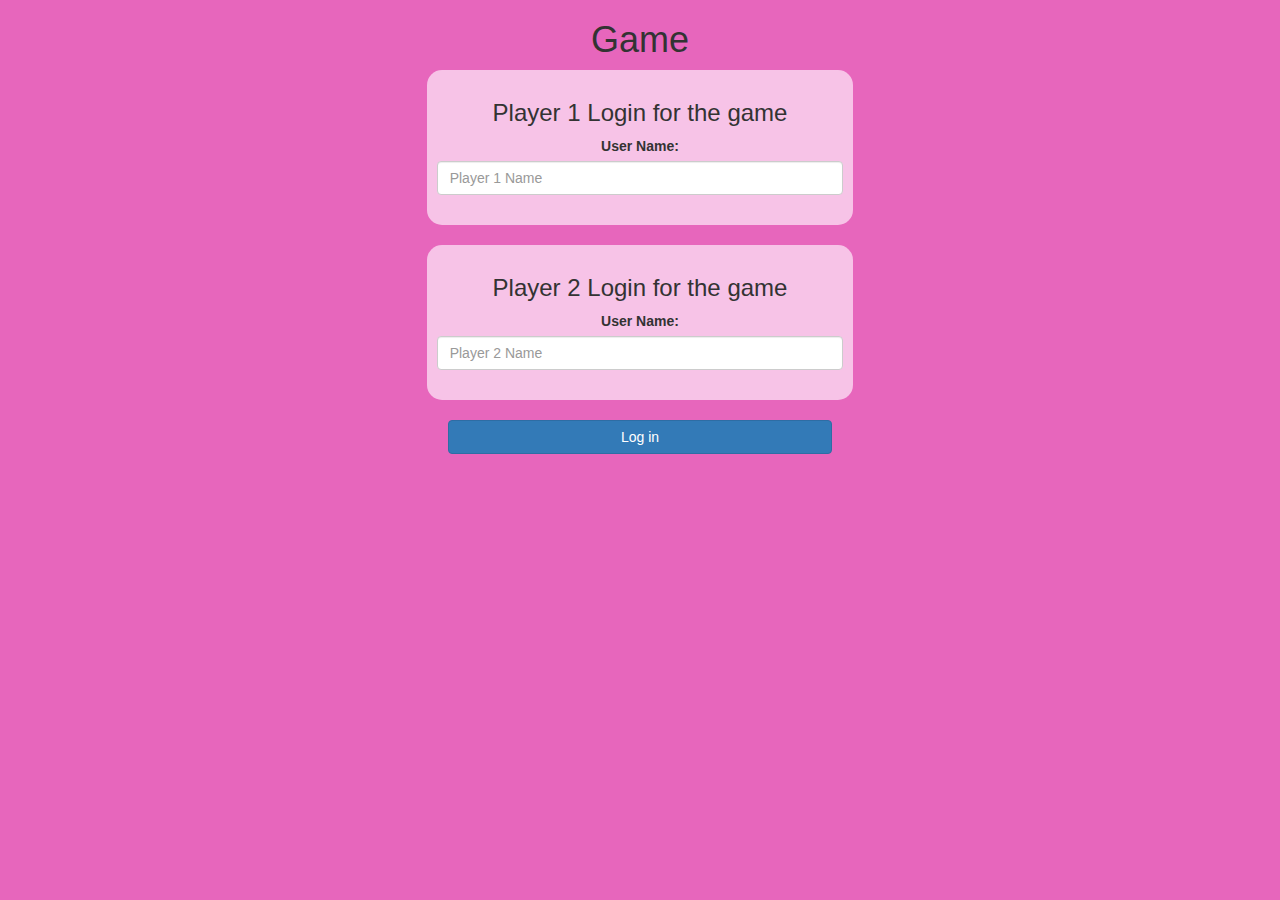
<file: index.html>
<!DOCTYPE html>
<html>
<head>
	<title>game_play</title>

<meta name="viewport" content="width=device-width, initial-scale=1">
<link rel="stylesheet" href="https://maxcdn.bootstrapcdn.com/bootstrap/3.4.0/css/bootstrap.min.css">
<script src="https://ajax.googleapis.com/ajax/libs/jquery/3.4.1/jquery.min.js"></script>
<script src="https://maxcdn.bootstrapcdn.com/bootstrap/3.4.0/js/bootstrap.min.js"></script>

<link rel="stylesheet" type="text/css" href="script.css">

<script src="script.js"></script>
</head>
<body>
	<center>




		<h1>Game</h1>
	
	
	
	
	
	
		<div class="col-lg-4 col-sm-8 col-xs-11 login_div1">
	
	
			<h3 >Player 1 Login for the game</h3>
	
	
			<label >User Name:</label>
	
	
			 <input type="text" id="player1_name_input" class="form-control" placeholder="Player 1 Name">
	
	
			 <br>
	
	
		</div>
	
	
	<br>
	
	
		<div class="col-lg-4 col-sm-8 col-xs-11 login_div2">
	
	
			<h3 >Player 2 Login for the game</h3>
	
	
			 <label >User Name:</label>
	
	
			 <input type="text" id="player2_name_input" class="form-control" placeholder="Player 2 Name">
	
	
			<br>
	
	
		</div>
	
	
		<br>
	
	
			<button style="width:30%" class="btn btn-primary" onclick="addUser()">Log in</button>
	
	
	</center>
	
	
	

</body>
</html>
</file>
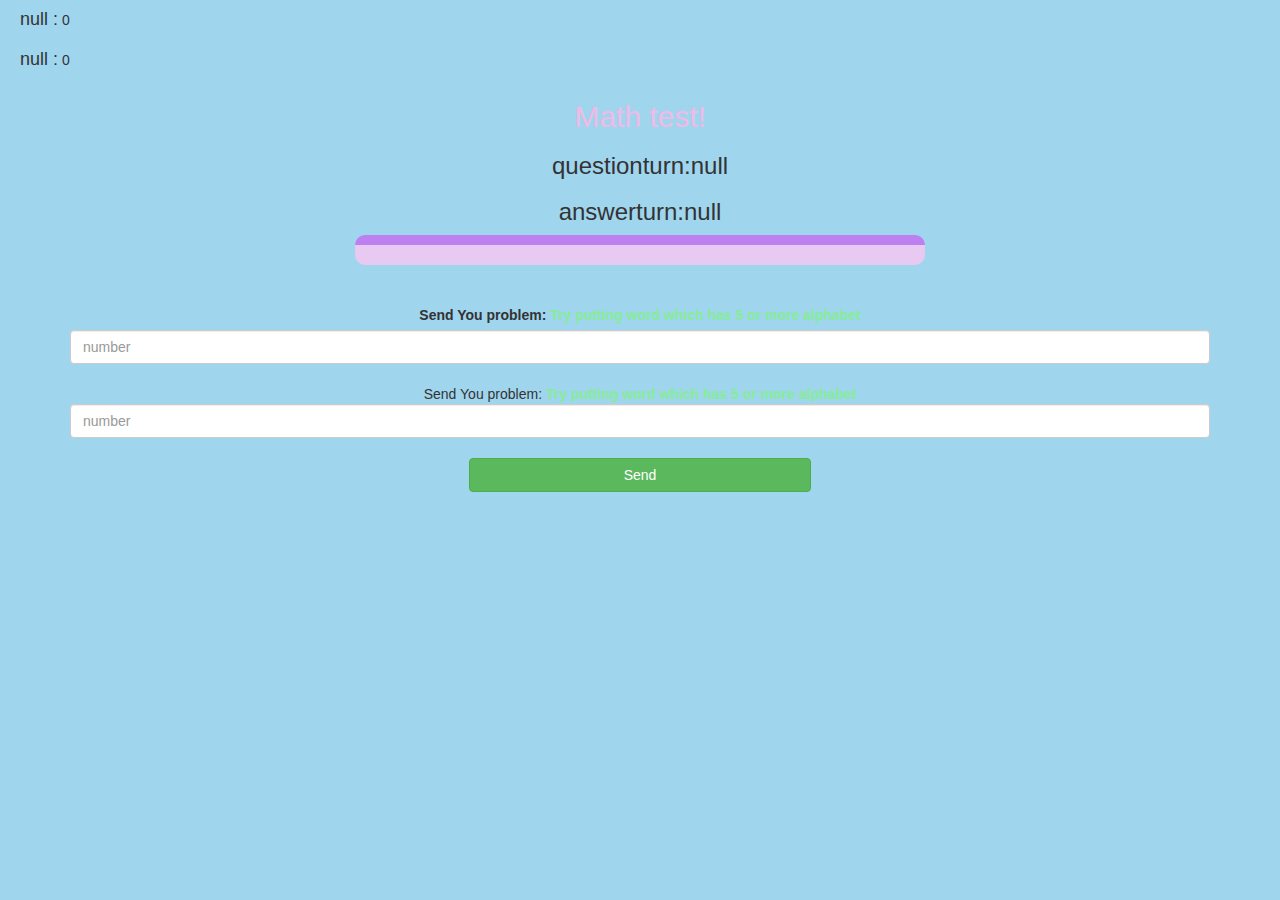
<file: (1)index.html>
<!DOCTYPE html>
<html>
<head>
	<title>Guess The Word</title>

<meta name="viewport" content="width=device-width, initial-scale=1">
<link rel="stylesheet" href="https://maxcdn.bootstrapcdn.com/bootstrap/3.4.0/css/bootstrap.min.css">
<script src="https://ajax.googleapis.com/ajax/libs/jquery/3.4.1/jquery.min.js"></script>
<script src="https://maxcdn.bootstrapcdn.com/bootstrap/3.4.0/js/bootstrap.min.js"></script>

<link rel="stylesheet" type="text/css" href="(1)style.css">
</head>
<body>
<h4 id="player1_name">
</h4>
<span id="player1_score"></span>
<br>
<h4 id="player2_name">
</h4>
<span id="player2_score"></span>
<div class="container">
	<center>
		<h2 style="color: rgb(241, 185, 229);">Math test!</h2>
<h3 id="questionturn"></h3>
<h3 id="answerturn"></h3>
<div id="output" class="col-lg-6">
</div>

		<br>
		<br>

		<label>Send You problem: <b style="color: rgb(134, 236, 151)">Try putting word which has 5 or more alphabet</b></label>
    <input id="number" class="form-control" type="number" placeholder="number">
		<br>
		Send You problem: <b style="color: rgb(134, 236, 151)">Try putting word which has 5 or more alphabet</b></label>
    <input id="number1" class="form-control" type="number" placeholder="number">
		<br>
        <button class="btn btn-success" onclick="send()" style="width:30%">Send</button> 
	</center>
</div>

<script src="(1)script.js"></script>
</body>
</html>
</file>
<file: script.css>
body
{
	background: rgb(231, 102, 188);
}

	.login_div1 , .login_div2
	{
		background: rgb(247, 195, 231);
		padding: 10px;
		float: none;
		border-radius: 15px;
	}


#player1_name , #player2_name
{
	display: inline-block;
	margin-left: 20px;
}
#word
{
	width: 60%;
}
#word_display
{
	letter-spacing: 5px;
}
#output
{
background: rgb(229, 199, 248);
border-radius: 10px;
border-top: 10px solid #5a44aa;
padding: 10px;
float: none;
text-align: left;
}
</file>
<file: (1)style.css>
body
{
	background: rgb(160, 213, 238);
}

	.login_div1 , .login_div2
	{
		background: rgb(230, 161, 236);
		padding: 10px;
		float: none;
		border-radius: 15px;
	}


#player1_name , #player2_name
{
	display: inline-block;
	margin-left: 20px;
}
#word
{
	width: 60%;
}
#word_display
{
	letter-spacing: 5px;
}
#output
{
background: rgb(232, 201, 241);
border-radius: 10px;
border-top: 10px solid #bd80f0;
padding: 10px;
float: none;
text-align: left;
}
</file>
